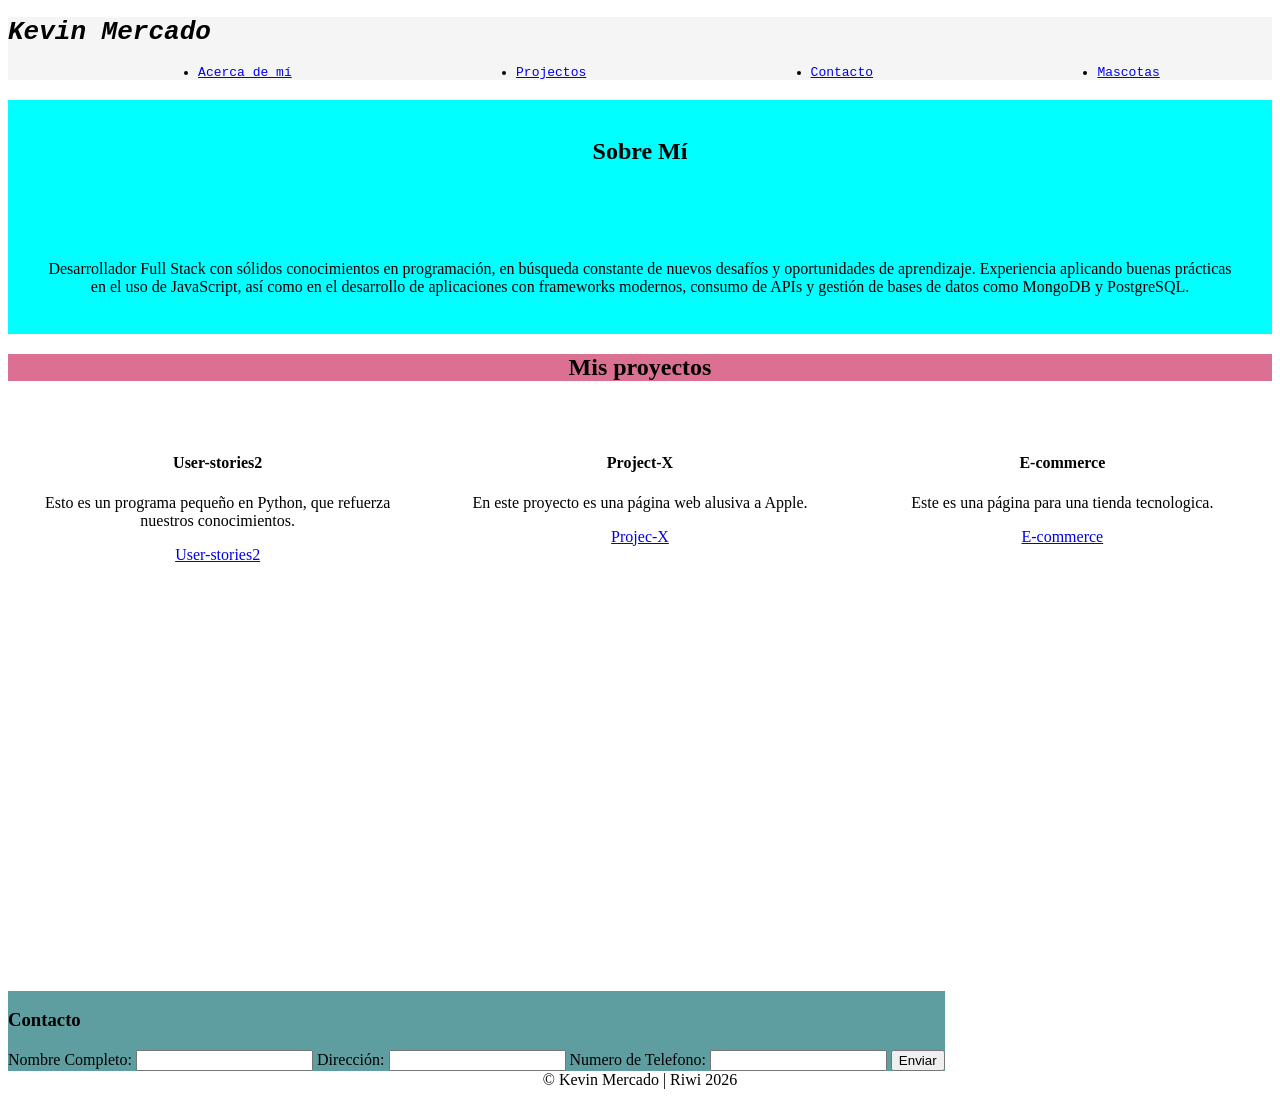
<file: index.html>
<!DOCTYPE html>
<html lang="es">
  <head>
    <meta charset="UTF-8" />
    <meta name="viewport" content="width=device-width, initial-scale=1.0" />
    <meta name="author" content="Kevin Mercado" />
    <link rel="icon" type="image/icon" href="/images/trabajar.png" />
    <link rel="stylesheet" href="styles.css" />

    <title>Mi Portafolio</title>
  </head>
  <body>
    <header class="header-main">
            <h1>Kevin Mercado</h1>
         <section class="item">
          <ul>
            <li><a href="#about-me">Acerca de mí</a></li>
            <li><a href="#project">Projectos</a></li>
            <li><a href="#contact">Contacto</a></li>
            <li>
              <a href="mascotas.html">Mascotas</a>
            </li>
          </ul>
        </section>
      </header>
      <nav>
        <!--Aqui va mi section el cual hablo acerca de mi. -->
        <section id="about-me">
          <h2>Sobre Mí</h2>
          <p>
            Desarrollador Full Stack con sólidos conocimientos en programación,
            en búsqueda constante de nuevos desafíos y oportunidades de
            aprendizaje. Experiencia aplicando buenas prácticas en el uso de
            JavaScript, así como en el desarrollo de aplicaciones con frameworks
            modernos, consumo de APIs y gestión de bases de datos como MongoDB y
            PostgreSQL.
          </p>
        </section>

        <!-- Aquí creo una lista para los links de mis proyectos.-->

        <section id="project">
          <h2>Mis proyectos</h2>

          <div class="container-project">
            <article class="projects">
              <h4>User-stories2</h4>
              <p>
                Esto es un programa pequeño en Python, que refuerza nuestros
                conocimientos.
              </p>
              <a
                class="User-stories"
                href="https://github.com/KevinMercado1/user-stories2"
                target="_blank"
              >
                User-stories2</a
              >
            </article>

            <article class="projects">
              <h4>Project-X</h4>
              <p>En este proyecto es una página web alusiva a Apple.</p>
              <a
                class="Projec-X"
                href="https://github.com/KevinMercado1/Project-x"
                target="_blank"
              >
                Projec-X</a
              >
            </article>

            <article class="projects">
              <h4>E-commerce</h4>
              <p>Este es una página para una tienda tecnologica.</p>
              <a
                class="ecommerce"
                href="https://github.com/KevinMercado1/ecommerce"
                target="_blank"
              >
                E-commerce</a
              >
            </article>
          </div>
        </section>
        <!-- En esta parte esta el apartado de contacto-->
        <section id="contact">
          <h3>Contacto</h3>
          <form>
            <label for="name">Nombre Completo:</label>
            <input type="text" id="name" name="name" />
            <label for="address">Dirección:</label>
            <input type="text" id="address" name="address" />
            <label for="phone">Numero de Telefono:</label>
            <input type="number" id="phone" name="number" />
            <button type="submit">Enviar</button>
          </form>
        </section>
      </nav>

    <footer>&copy; Kevin Mercado | Riwi 2026</footer>
  </body>
  
</html>
</file>
<file: styles.css>
a:hover {
  background-color: gold;
}

/* Aparado de Mi Portafolio */

header {
  font-family: monospace;
  background-color: whitesmoke;
}
.header-main h1 {
  font-style: italic;
  text-align: left;
}

.item ul {
  text-decoration: none;
  justify-content: space-around;
  margin-inline-start: 3%;
  align-items: center;
  display: flex;
}

/* Seccion de Acerca de mí */
#about-me {
  background-color: aqua;
}

#about-me h2 {
  text-align: center;
  padding: 3%;
}

#about-me p {
  padding: 3%;
  text-align: center;
}

/* Seccion de mis proyectos. */
#project h2 {
  justify-content: center;
  display: flex;
  background-color: palevioletred;
}

#project ul {
  display: flexbox;
  padding: 3%;
  justify-content: space-around;
  margin-inline-start: 3%;
  align-items: center;
  display: flex;
  background-color: brown;
}

/* seccion de contacto */
#contact {
  display: flex;
  padding-bottom: 100%;
  display: table-row;
  background-color: cadetblue;
}

footer {
  color: black;
  text-align: center;
}

.projects {
  padding: 2rem;
  border-radius: 16px;
  box-shadow: 10px solid black;
  text-align: center;
}

.container-project {
  display: grid;
  grid-template-columns: repeat(3, 1fr);
  grid-template-rows: repeat(3, 1fr);
  gap: 3px;
}

/* Apartado de Diseño de los animales */

.color {
  background-color: skyblue;
}

.button-return {
  
display: inline;  
}

#pet h1 {
  text-align: start;
  text-align: center;

}

.animales img {
  justify-content: space-around;
  width: 275px;
  height: 300px;
}

.animales {

  width: 80%;
  display: flex;
  display: grid;
  grid-template-columns: repeat(6, 1fr);
  grid-template-rows: repeat(2, 1fr);
  gap: 8px;
}

.ave {
  
  grid-column-start: 1;
  grid-row-start: 1;
}
.perro {
  grid-column-start: 3;
  grid-row-start: 2;
}

.marino1 {
  grid-column-start: 5;
  grid-row-start: 1;
}

.marino2 {
  grid-column-start: 7;
  grid-row-start: 2;
}

.felino {
  grid-column-start: 9;
  grid-row-start: 1;
}

.reptil {
  grid-column-start: 11;
  grid-row-start: 2;
}
</file>
